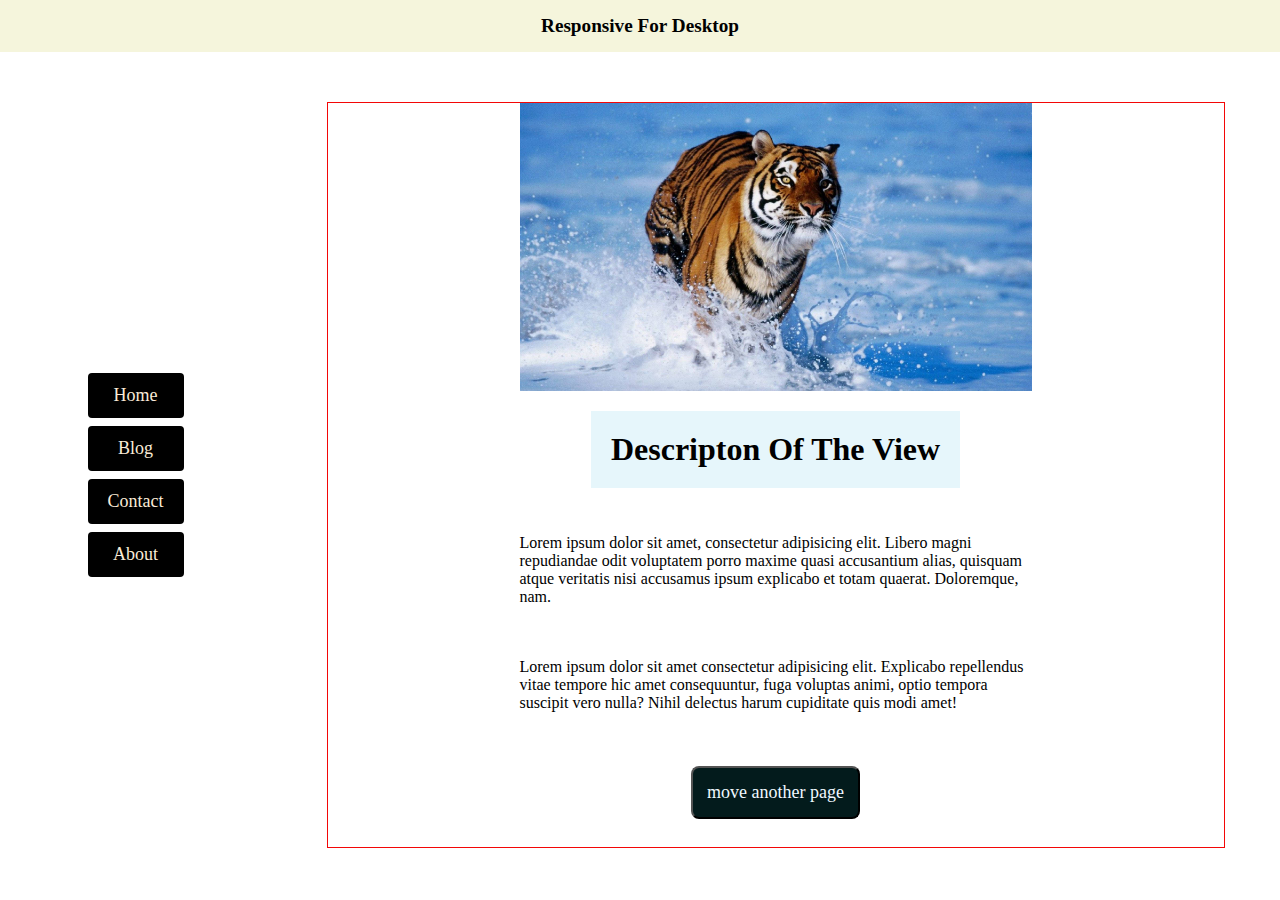
<file: index.html>
<!DOCTYPE html>
<html lang="en">
<head>
    <meta charset="UTF-8">
    <meta name="viewport" content="width=device-width, initial-scale=1.0">
    <title>responsive web-design</title>
    <link rel="stylesheet" href="./styles/style.css">
</head>
<body>
    <header class="text-header"><h1>responsive for desktop</h1></header>
    <section class="responsive-section-container">
        <div class="left-side">
            <ul class="menu">
                <li class="home">Home</li>
                <li class="my-blog">Blog</li>
                <li class="contact">Contact</li>
                <li class="about">About</li>
            </ul>
        </div>
        <div class="right-side">
            <img src="./images/tiger.jpg" alt="">
            <h1>descripton of the view</h1>
            <p>Lorem ipsum dolor sit amet, consectetur adipisicing elit. Libero magni repudiandae odit voluptatem porro maxime quasi accusantium alias, quisquam atque veritatis nisi accusamus ipsum explicabo et totam quaerat. Doloremque, nam.</p>
            <p>Lorem ipsum dolor sit amet consectetur adipisicing elit. Explicabo repellendus vitae tempore hic amet consequuntur, fuga voluptas animi, optio tempora suscipit vero nulla? Nihil delectus harum cupiditate quis modi amet!</p>
           <button><a href="index-one.html">move another page</a></button>
        </div>
    </section>
</body>
</html>
</file>
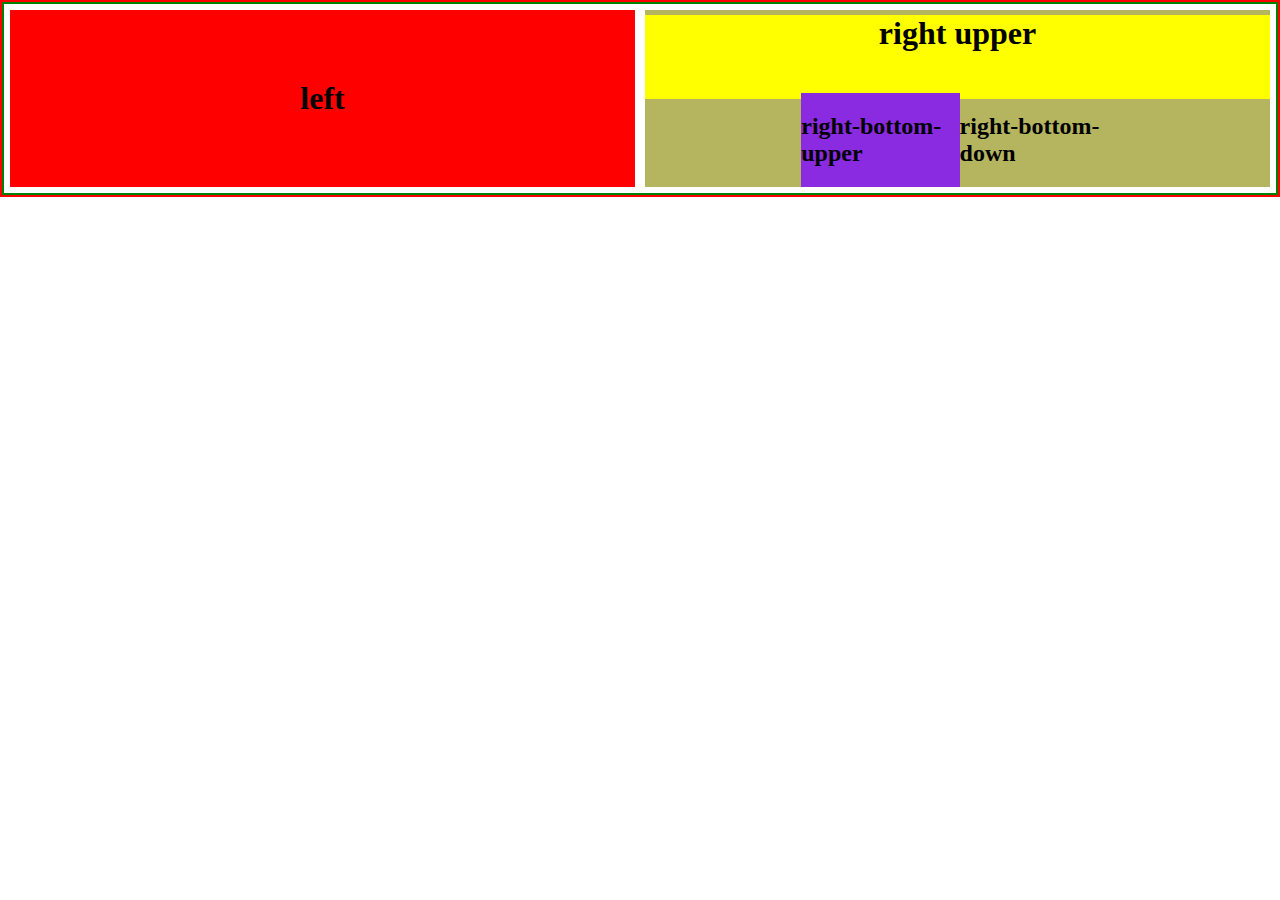
<file: index-one.html>
<!DOCTYPE html>
<html lang="en">
<head>
    <meta charset="UTF-8">
    <meta name="viewport" content="width=device-width, initial-scale=1.0">
    <title>Layout for responsive grid design</title>
    <link rel="stylesheet" href="./styles/style-one.css">
</head>
<body>
    <section class="divs-container">
        <div class="left-red-side">
            <h1>left</h1>
        </div>
        <div class="right-divs-container">
            <div class="right-upper-div"><h1>right upper</h1></div>
            <div class="right-down-div-container">
                <div class="down-div-one"><h2>right-bottom-upper</h2></div>
                <div class="down-div-second"><h2>right-bottom-down</h2></div>
            </div>
        </div>
    </section>
</body>
</html>
</file>
<file: styles/style.css>
*{
    margin: 0px;
    padding: 0px;
    font-family: Cambria, Cochin, Georgia, Times, 'Times New Roman', serif;
}
/* header text design */
.text-header>h1{
    margin: o auto;
    text-align: center;
    margin-bottom: 50px;
    background-color: beige;
    padding: 15px;
    font-size: larger;
    text-transform: capitalize;
}
/* container design */
.responsive-section-container{
    display: flex;
    justify-content:space-around;
    align-items: center;
    margin-top: 50px;
    height: 100%;
    width: 100vw;
    margin: 0 10px 0 12px;
}
/* left side Design */
.left-side{
    align-items: center;
}
/* menu design */
.menu li{
    list-style: none;
    padding: 12px 20px;
    border-radius: 4px;
    text-align: center;
    font-size: large;
    background-color: black;
    color: antiquewhite;
    margin: 8px;
}
/* right side design */
.right-side{
    border: 1px solid rgb(243, 7, 7);
    display: flex;
    flex-direction: column;
    justify-content:center;
    align-items: center;
    width: 70%;
}
.right-side h1{
    margin-bottom: 20px;
    background-color: rgb(230, 246, 251);
    text-transform: capitalize;
    padding: 20px;
    text-align: center;
}
.right-side p{
    width: 40vw;
    padding: 12px;
    margin: 14px;
}
.right-side img{
    margin-bottom: 20px ;
    align-items: center;
    width: 40vw;
    height: 100%;
}
.right-side button{
    background-color: rgb(3, 27, 28);
    color: aliceblue;
    padding: 14px;
    margin: 28px;
    border-radius: 8px;
    font-size: large;
}
.right-side button>a{
    text-decoration: none;
    color: aliceblue;
}
/* media query start */
@media screen and (min-width:576px) and (max-width:992px) {
    .responsive-section-container{
        display: grid;
        grid-template-columns: repeat(2, 1fr);
        justify-content:space-between;
        align-items: center;
        margin-top: 50px;
        height: 100%;
        width: 100vw;
        margin: 0 10px 0 12px;
    }
    .right-side p{
        width: 35vw;
        padding: 22px;
        margin: 16px;
    }
    .right-side .left-side{
        width: 30%;
    }
    .right-side img{
        margin-bottom: 20px ;
        align-items: center;
        width: 35vw;
        height: 100%;
    }
    .text-header>h1{
        margin: o auto;
        text-align: center;
        margin-bottom: 50px;
        background-color: rgb(104, 119, 9);
        padding: 15px;
        font-size: larger;
        text-transform: capitalize;
        color: blanchedalmond;    
    }
}
/* this media query for small devices */
@media screen and (max-width:576px){
    .responsive-section-container{
        display: flex;
        flex-direction: column;
        justify-content:space-around;
        align-items: center;
        margin-top: 50px;
        height: 100%;
        width: 100vw;
        margin: 0 10px 0 12px;
    }
    .text-header>h1{
        margin: o auto;
        text-align: center;
        margin-bottom: 50px;
        background-color: beige;
        padding: 15px;
        font-size: larger;
        text-transform: capitalize;
        background-color: black;
        color: blanchedalmond;    
    }
    .left-side{
        display: flex;
        flex-direction: row;
        justify-content: space-evenly;
        align-items: center;
        margin-bottom: 50px;
    }
}
</file>
<file: styles/style-one.css>
body{
    margin: 0;
    padding: 0;
    border: 2px solid red;
}
.divs-container{
    border: 2px solid green;
    display: grid;
    grid-template-columns: repeat(2, 1fr);
    gap: 10px;
    flex-grow: calc(50%);
    padding: 6px;
}
.left-red-side{
    background-color: red;
}
.left-red-side h1{
    margin: 50px;
    padding: 20px;
    text-align: center;
}
/* right */
.right-divs-container{
    background-color: rgb(181, 181, 96);
    display: flex;
    flex-direction: column;
    justify-content: center;
    align-items: center;
}
/* right upper */
.right-upper-div{
    background-color: yellow;
    width: 100%;
    height: 47%;
}
.right-upper-div h1{
    margin: 0;
    text-align: center;
}
/* right down */
.right-down-div-container{
    display: flex;
    flex-direction: row;
    justify-content: center;
    align-items: center;
    width: 50%;
    height: 47%;
}
.down-div-one{
    background-color: blueviolet;
}
</file>
